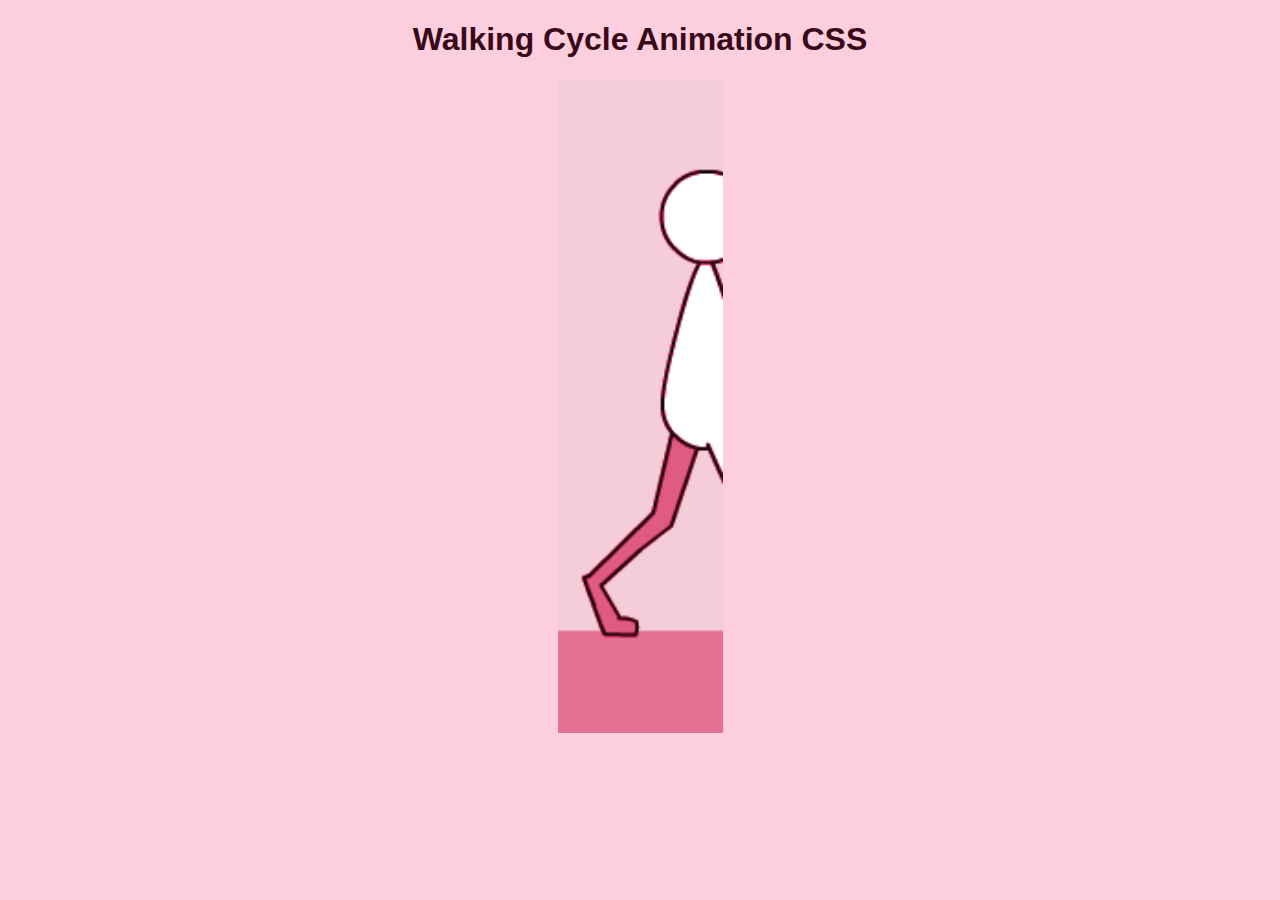
<file: index.html>
<!DOCTYPE html>
<html lang="en">
<head>
    <meta charset="UTF-8">
    <meta http-equiv="X-UA-Compatible" content="IE=edge">
    <meta name="viewport" content="width=device-width, initial-scale=1.0">
    <title>Document</title>
    <link rel="stylesheet" href="style.css">
</head>
<body>
    <h1>Walking Cycle Animation CSS</h1>
    <div class="container">
        <div class="walk"></div>
    </div>
</body>
</html>
</file>
<file: style.css>
body{
    margin: 0;
    background-color: #FDCEDD;
}
h1{
    text-align: center;
    font-family:Arial, Helvetica, sans-serif;
    color: #3A0919;
}
.container{
    display: flex;
    flex-direction: column;
    justify-content: center;
    align-items: center;
}

.walk{
    width: 165px;
    height: 750px;
    background-image: url(img/output-onlinepngtools-7.png);
    background-repeat: no-repeat;
    background-size: 1100px;
    animation: effect 1s steps(6) infinite;
}
@keyframes effect{
    from{
        background-position: 0px;
    }to{
        background-position: -1100px;
    }
}
</file>
